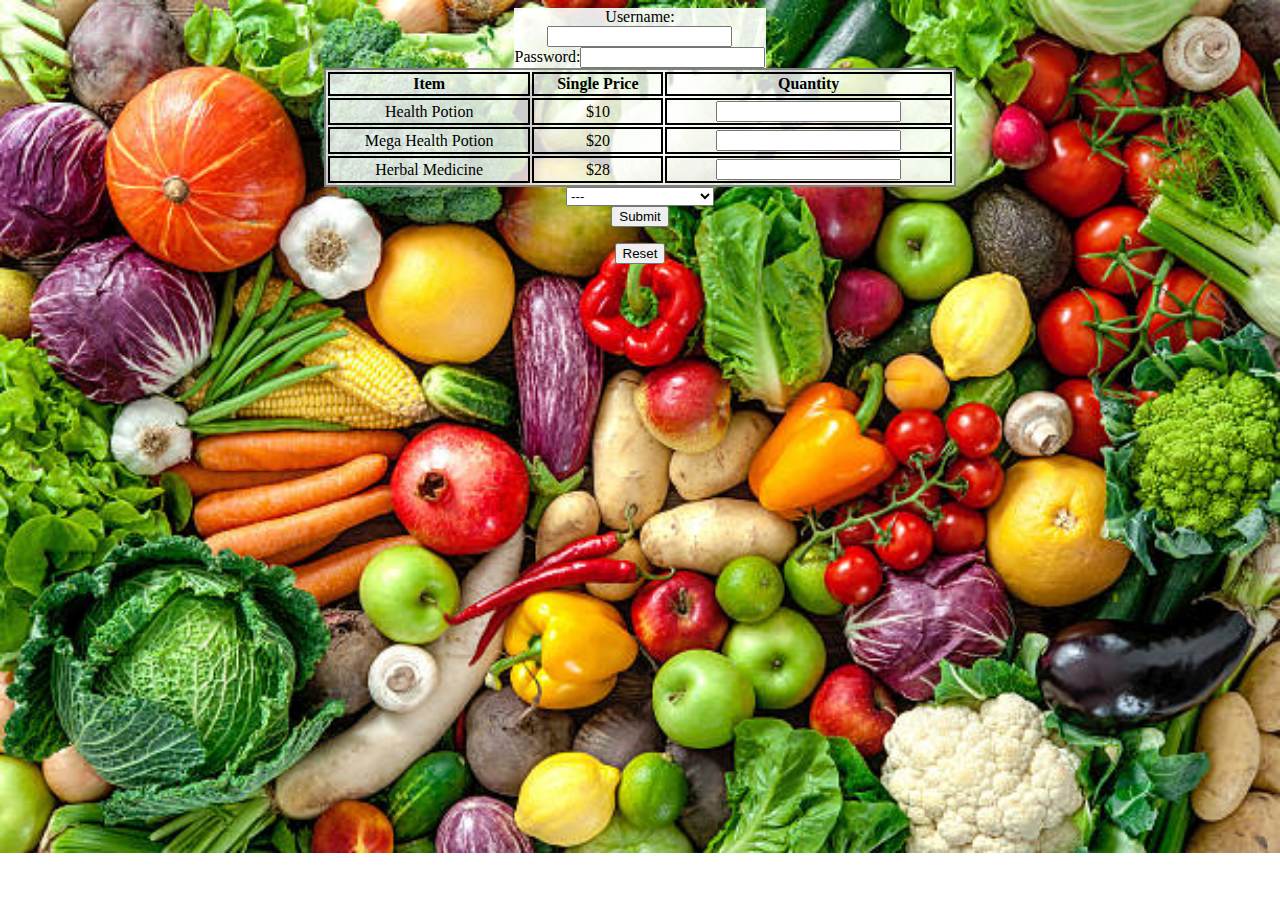
<file: customerFrontend.html>
<html>
    <head>
        <title>Shop Page</title>
        <link href="style.css" rel="stylesheet" type="text/css"/>
        <style>
            body {
                background-image: url(vegi.jpg);
                background-repeat: no-repeat;
                background-size: 100%;
            }
        </style>
    </head>
    <body>
        <form id="userForm" action="customerBackend.php" method="post">
            <div class="center">
                Username:<input type = "text" id="username" name="username"> <br>
                Password:<input type = "password" id="pw" name="pw" required> <br>
            </div>
                <table class="front">
                    <thead>
                        <tr>
                            <th>Item</th>
                            <th>Single Price</th>
                            <th>Quantity</th>
                        </tr>
                    </thead>

                    <tbody>
                        <tr>
                            <td>Health Potion</td>
                            <td>$10</td>
                            <td><input type="number" id="item1Q" name="item1Q"></td>
                        </tr>
                        <tr>
                            <td>Mega Health Potion</td>
                            <td>$20</td>
                            <td><input type="number" id="item2Q" name="item2Q"></td>
                        </tr>
                        <tr>
                            <td>Herbal Medicine</td>
                            <td>$28</td>
                            <td><input type="number" id="item3Q" name="item3Q"></td>
                        </tr>
                    </tbody>
                </table>

                <select id="ship" name="ship">
                    <option value = "none">---</option>
                    <option value = "free">Free 7-day Shipping</option>
                    <option value = "oneday">$50 Over Night</option>
                    <option value = "regular">$5.00 3-day Shipping</option>
                </select>
                <br>
                <input type="submit">
        </form>
        <input type="button" value="Reset" onclick="location.reload(true)">
        
        <script src="formChecker.js"></script>
    </body>
</html>
</file>
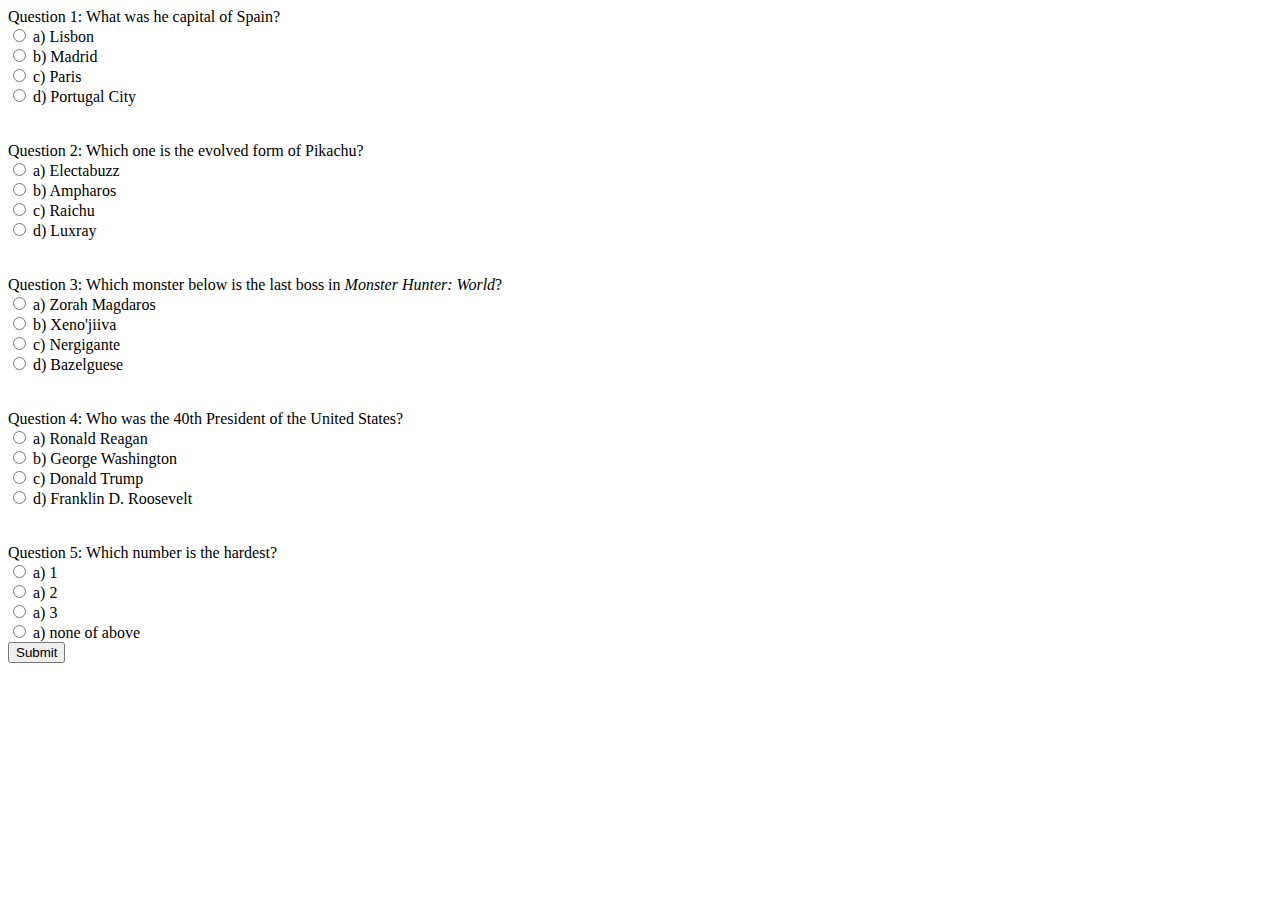
<file: Quiz.html>
<html>
    <head>
        <title>Quiz</title>
    </head>
    <body>
        <form id = "quiz1" action="Quiz.php" method="post">
            Question 1: What was he capital of Spain?
            <br>

            <input type ="radio" name="option1" value = "Lisbon"> a) Lisbon <br>
            <input type ="radio" name="option1" value = "Madrid"> b) Madrid <br>
            <input type ="radio" name="option1" value = "Paris"> c) Paris  <br>
            <input type ="radio" name="option1" value = "Portugal City"> d) Portugal City <br>

            <br><br>

            Question 2: Which one is the evolved form of Pikachu?
            <br>

            <input type="radio" name="option2" value = "Electabuzz"> a) Electabuzz <br>
            <input type="radio" name="option2" value = "Ampharos"> b) Ampharos <br>
            <input type="radio" name="option2" value = "Raichu"> c) Raichu <br>
            <input type="radio" name="option2" value = "Luxray"> d) Luxray <br>

            <br><br>

            Question 3: Which monster below is the last boss in <i>Monster Hunter: World</i>?
            <br>

            <input type="radio" name="option3" value = "Zorah Magdaros"> a) Zorah Magdaros <br>
            <input type="radio" name="option3" value = "Xeno'jiiva"> b) Xeno'jiiva <br>
            <input type="radio" name="option3" value = "Nergigante"> c) Nergigante <br>
            <input type="radio" name="option3" value = "Bazelguese"> d) Bazelguese <br>

            <br><br>

            Question 4: Who was the 40th President of the United States?
            <br>

            <input type="radio" name="option4" value = "Ronald Reagan"> a) Ronald Reagan <br>
            <input type="radio" name="option4" value = "George Washington"> b) George Washington <br>
            <input type="radio" name="option4" value = "Donald Trump"> c) Donald Trump <br>
            <input type="radio" name="option4" value = "Franklin D. Roosevelt"> d) Franklin D. Roosevelt <br>

            <br><br>

            Question 5: Which number is the hardest?
            <br>
            <input type="radio" name="option5" value = "1"> a) 1 <br>
            <input type="radio" name="option5" value = "2"> a) 2 <br>
            <input type="radio" name="option5" value = "3"> a) 3 <br>
            <input type="radio" name="option5" value = "none of above"> a) none of above <br>

            <input type="submit">
        </form>
    </body>
</html>
</file>
<file: style.css>
table, th, td {
    border-style: double;
    border-width: 2px;
    text-align: center;
}

table.front {
    background-color: rgba(255, 255, 255, 0.8);
    width: 50%;
    margin-left: auto;
    margin-right: auto;
    border-style: double;
    border-width: 2px;
}

table.recipt {
    background-color: rgba(102, 255, 102, 0.8);
    width: 30%;
    margin-left: auto;
    margin-right: auto;
    float: center;
    border-style: solid;
    border-width: 1px;
}

p {
    text-align: center;
    background-color: rgba(255,255,255,0.8);
}

body {
    text-align: center;
}

body.recipt {
    background-image: url(vegi.jpg);
    background-repeat: no-repeat;
    background-size: 100%;
}

.center {
    background-color: rgba(255, 255, 255, 0.9);
    text-align: center;
    width: 20%;
    margin-left: auto;
    margin-right: auto;
}
</file>
